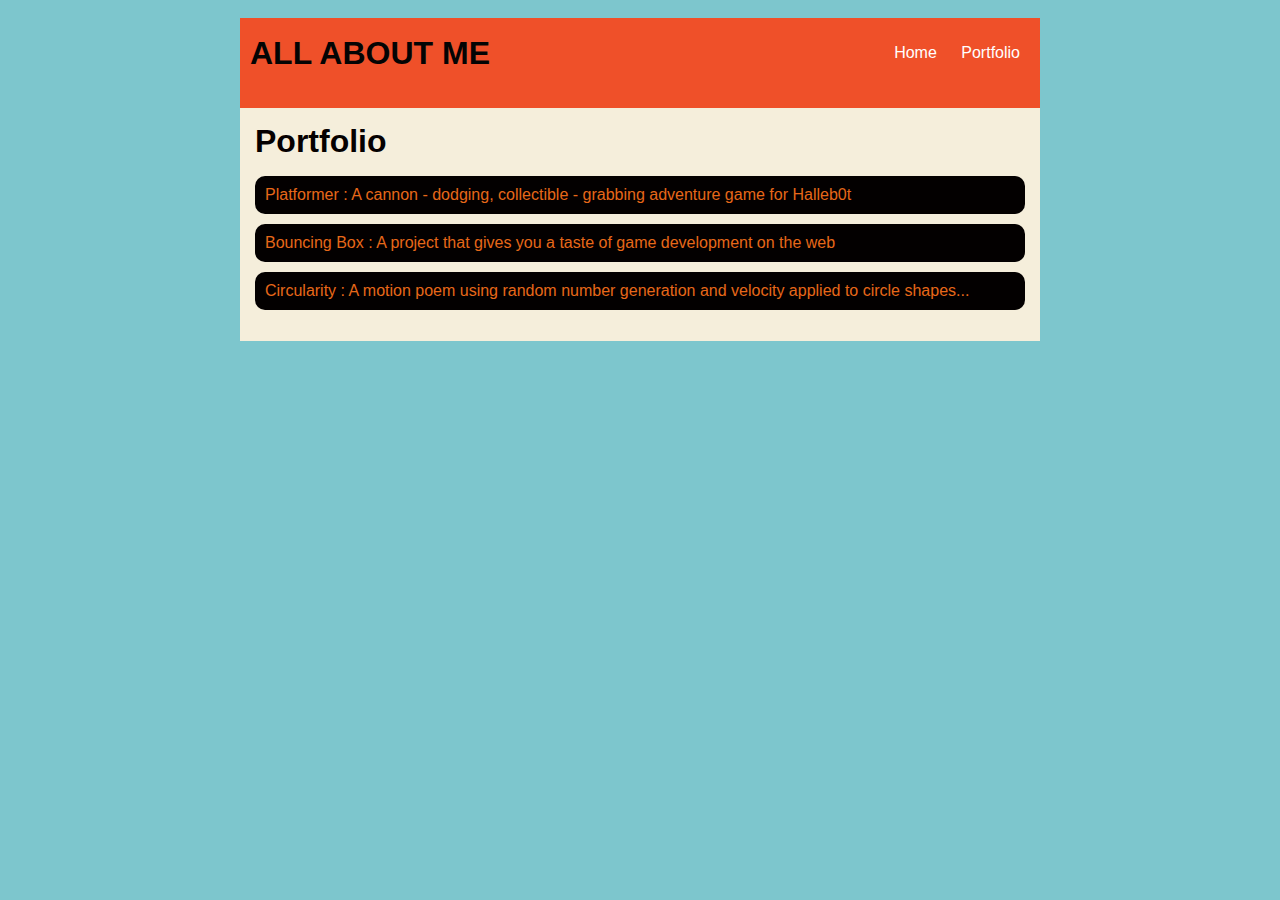
<file: portfolio.html>
<!DOCTYPE HTML>
<html>
    <head>
        <title>ALL ABOUT ME</title>
        <link rel="stylesheet" href="style.css">
    </head>

    <body>
      <div id="all-contents">
        <nav>
            <h1>ALL ABOUT ME</h1>
            <ul id="nav-ul">
                <li class="nav-li">
                    <a class="nav-a" href="index.html">Home</a>
                </li>
                <li class="nav-li">
                    <a class="nav-a" href="portfolio.html">Portfolio</a>
                </li>
            </ul>
        </nav>
        <nav>
            <!-- Nav stuff here...-->
        </nav>
        <main>
            <div class="content">
                <h1>Portfolio</h1>
                <ul id="portfolio">
                    <li><a href="projects/platformer/">Platformer : A cannon - dodging, collectible - grabbing adventure game for Halleb0t</a></li>
                    <li><a href="projects/bouncing-box/">Bouncing Box : A project that gives you a taste of game development on the web </a></li>
                    <li><a href="projects/circularity/">Circularity : A motion poem using random number generation and velocity applied to circle shapes...</a></li>

                </ul>
            </div>
        </main>
     </div>
    </body>
</html>
</file>
<file: style.css>
body {
    background: rgb(125, 198, 205);
    color: rgb(45, 45, 45);
    padding: 10px;
    font-family: arial;
}
#all-contents {
  max-width: 800px;
    margin: auto;
}

/* navigation menu */
nav {
    background: rgb(239, 80, 41);
   margin: 0 auto;
    display: flex;
    padding: 10px;
}
h1 {
    display: flex;
    align-items: center;
    color: rgb(4, 4, 4);
    flex: 1;
    margin: 0;
}
#nav-ul {
    list-style-image: none;
}
.nav-li {
    display: inline-block;
    padding: 0 10px;
}
a {
    text-decoration: none;
    color: #fff;
}

/* main container area beneath menu */
main {
    background: rgb(245, 238, 219);
    display: flex;
}
.sidebar {
    margin-right: 25px;
    padding: 10px;
}
.sidebar-img {
    width: 200px;
}
.content {
    flex: 1;
    padding: 15px;
}

/* portfolio styles */
#interests {
    border: 4px silver ridge;
    padding: 8px;
}
h2, h3 {
    margin: 0px;
}
 /* portfolio styles */
 .content h1 {
    color: rgb(5, 0, 0);
}

#portfolio {
    list-style-type: none;
    padding-left: 0;
}

#portfolio li {
    background: #030000;
    padding: 10px;
    border-radius: 10px;
    margin-bottom: 10px;
}

#portfolio li:hover {
    background: #050000;
}

#portfolio a {
    text-decoration: none;
    color: #e76819;
}
</file>
